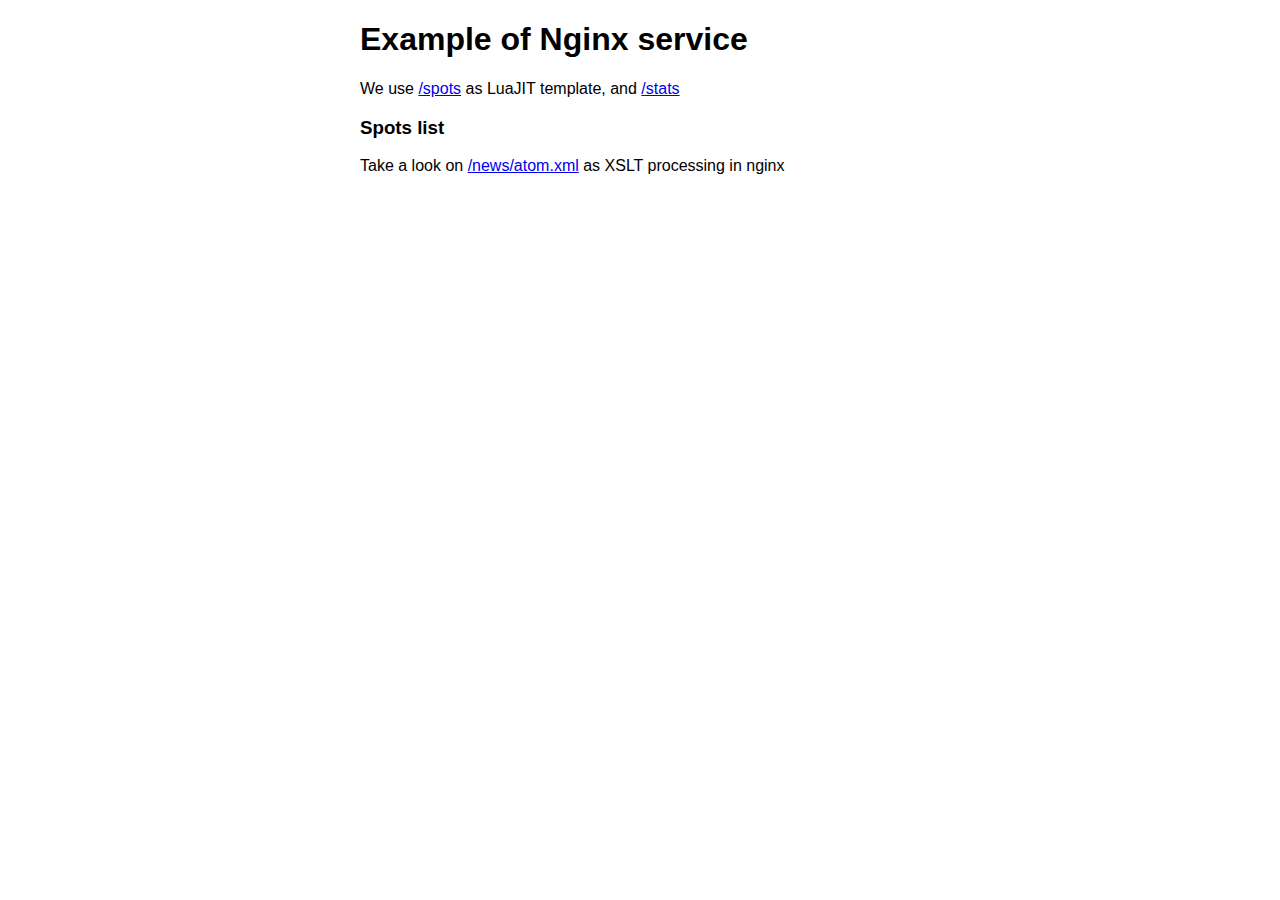
<file: fp-server/html/index.html>
<!DOCTYPE html>
<html>
<head>
<title>Welcome to OpenResty!</title>
<style>
    body {
        width: 35em;
        margin: 0 auto;
        font-family: Tahoma, Verdana, Arial, sans-serif;
    }
</style>
</head>
<body>
    <header>
        <h1>Example of Nginx service</h1>
        <p>We use <a href="/spots">/spots</a> as LuaJIT template, and <a href="/stats">/stats</a></p> 
    </header>
    <main>
        <h3>Spots list</h3>
        <!--#include virtual="/spots" -->
        <!--#include virtual="/stats" -->
  
    </main>
    <footer>
        Take a look on <a href="/news/atom.xml">/news/atom.xml</a> as XSLT processing in nginx</p>
    </footer>
</body>
</html>
</file>
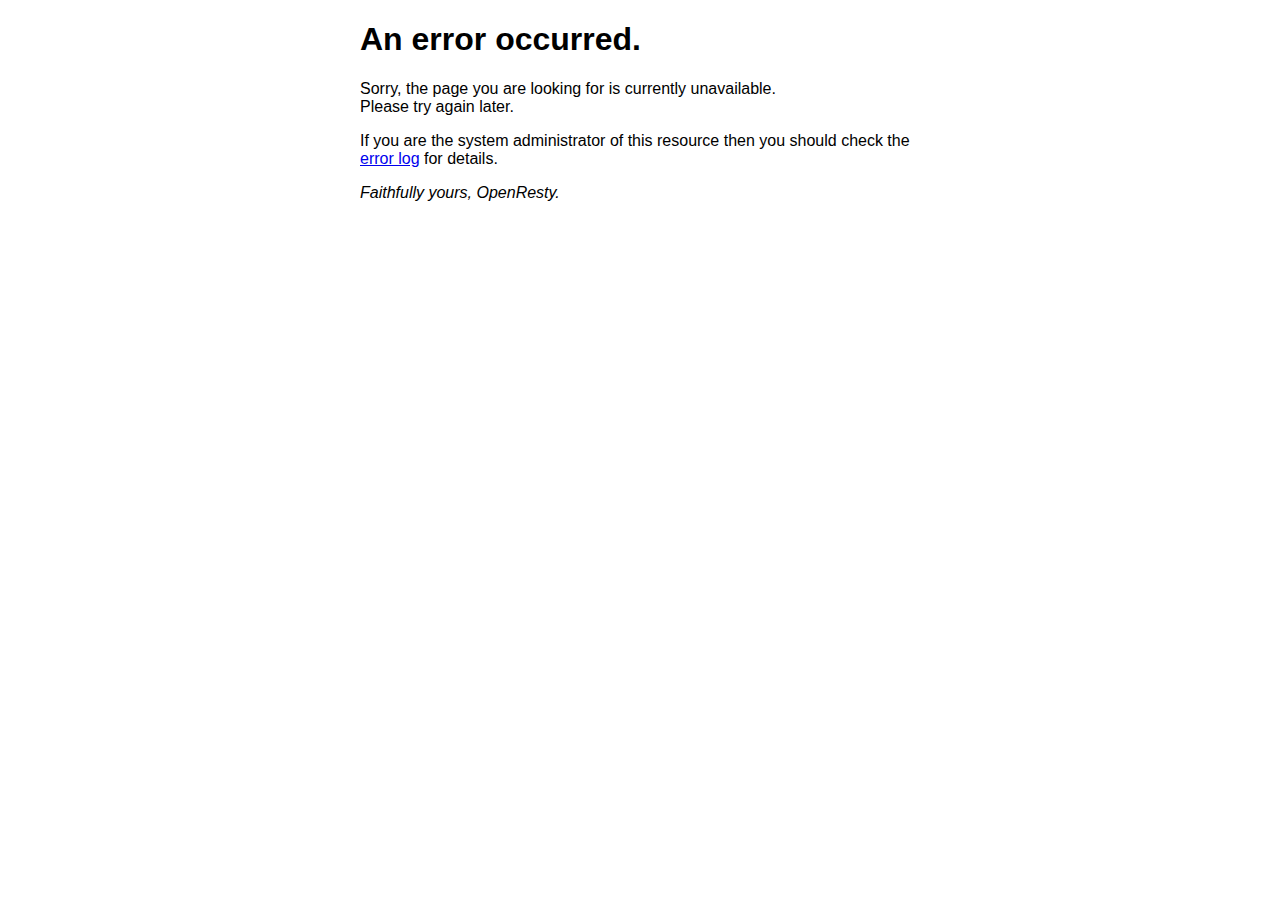
<file: fp-server/html/50x.html>
<!DOCTYPE html>
<html>
<head>
<title>Error</title>
<style>
    body {
        width: 35em;
        margin: 0 auto;
        font-family: Tahoma, Verdana, Arial, sans-serif;
    }
</style>
</head>
<body>
<h1>An error occurred.</h1>
<p>Sorry, the page you are looking for is currently unavailable.<br/>
Please try again later.</p>
<p>If you are the system administrator of this resource then you should check
the <a href="http://nginx.org/r/error_log">error log</a> for details.</p>
<p><em>Faithfully yours, OpenResty.</em></p>
</body>
</html>
</file>
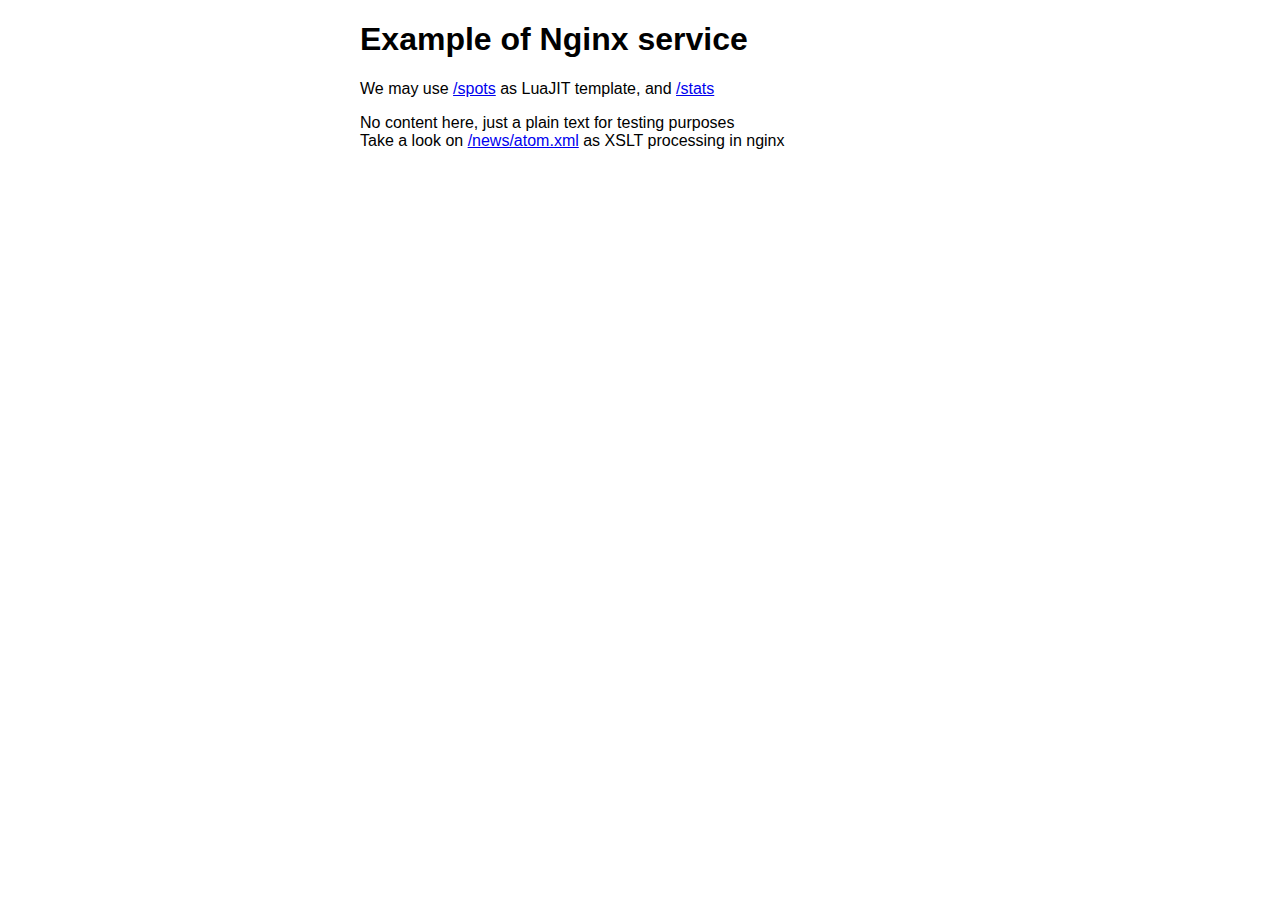
<file: fp-server/html/plain.html>
<!DOCTYPE html>
<html>
<head>
<title>Welcome to OpenResty!</title>
<style>
    body {
        width: 35em;
        margin: 0 auto;
        font-family: Tahoma, Verdana, Arial, sans-serif;
    }
</style>
</head>
<body>
    <header>
        <h1>Example of Nginx service</h1>
        <p>We may use <a href="/spots">/spots</a> as LuaJIT template, and <a href="/stats">/stats</a></p> 
    </header>
    <main>
        No content here, just a plain text for testing purposes
    </main>
    <footer>
        Take a look on <a href="/news/atom.xml">/news/atom.xml</a> as XSLT processing in nginx</p>
    </footer>
</body>
</html>
</file>
